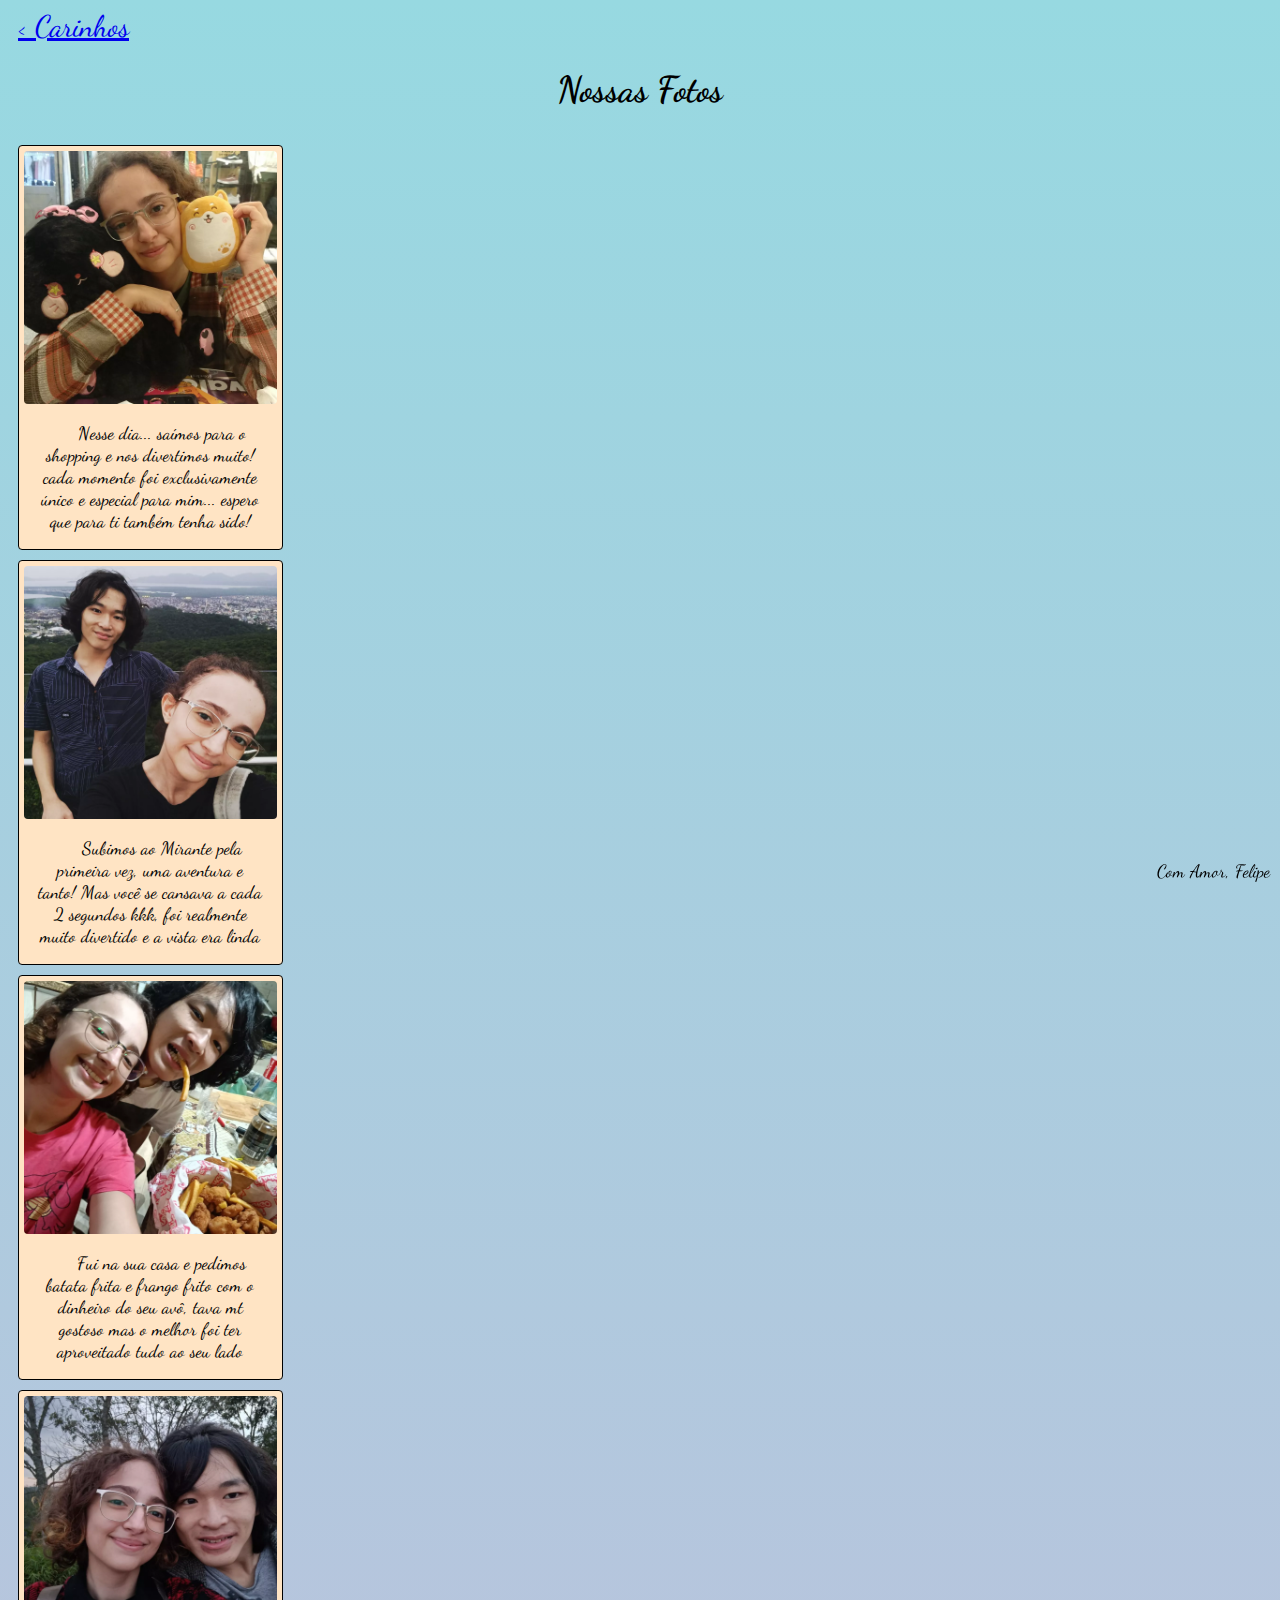
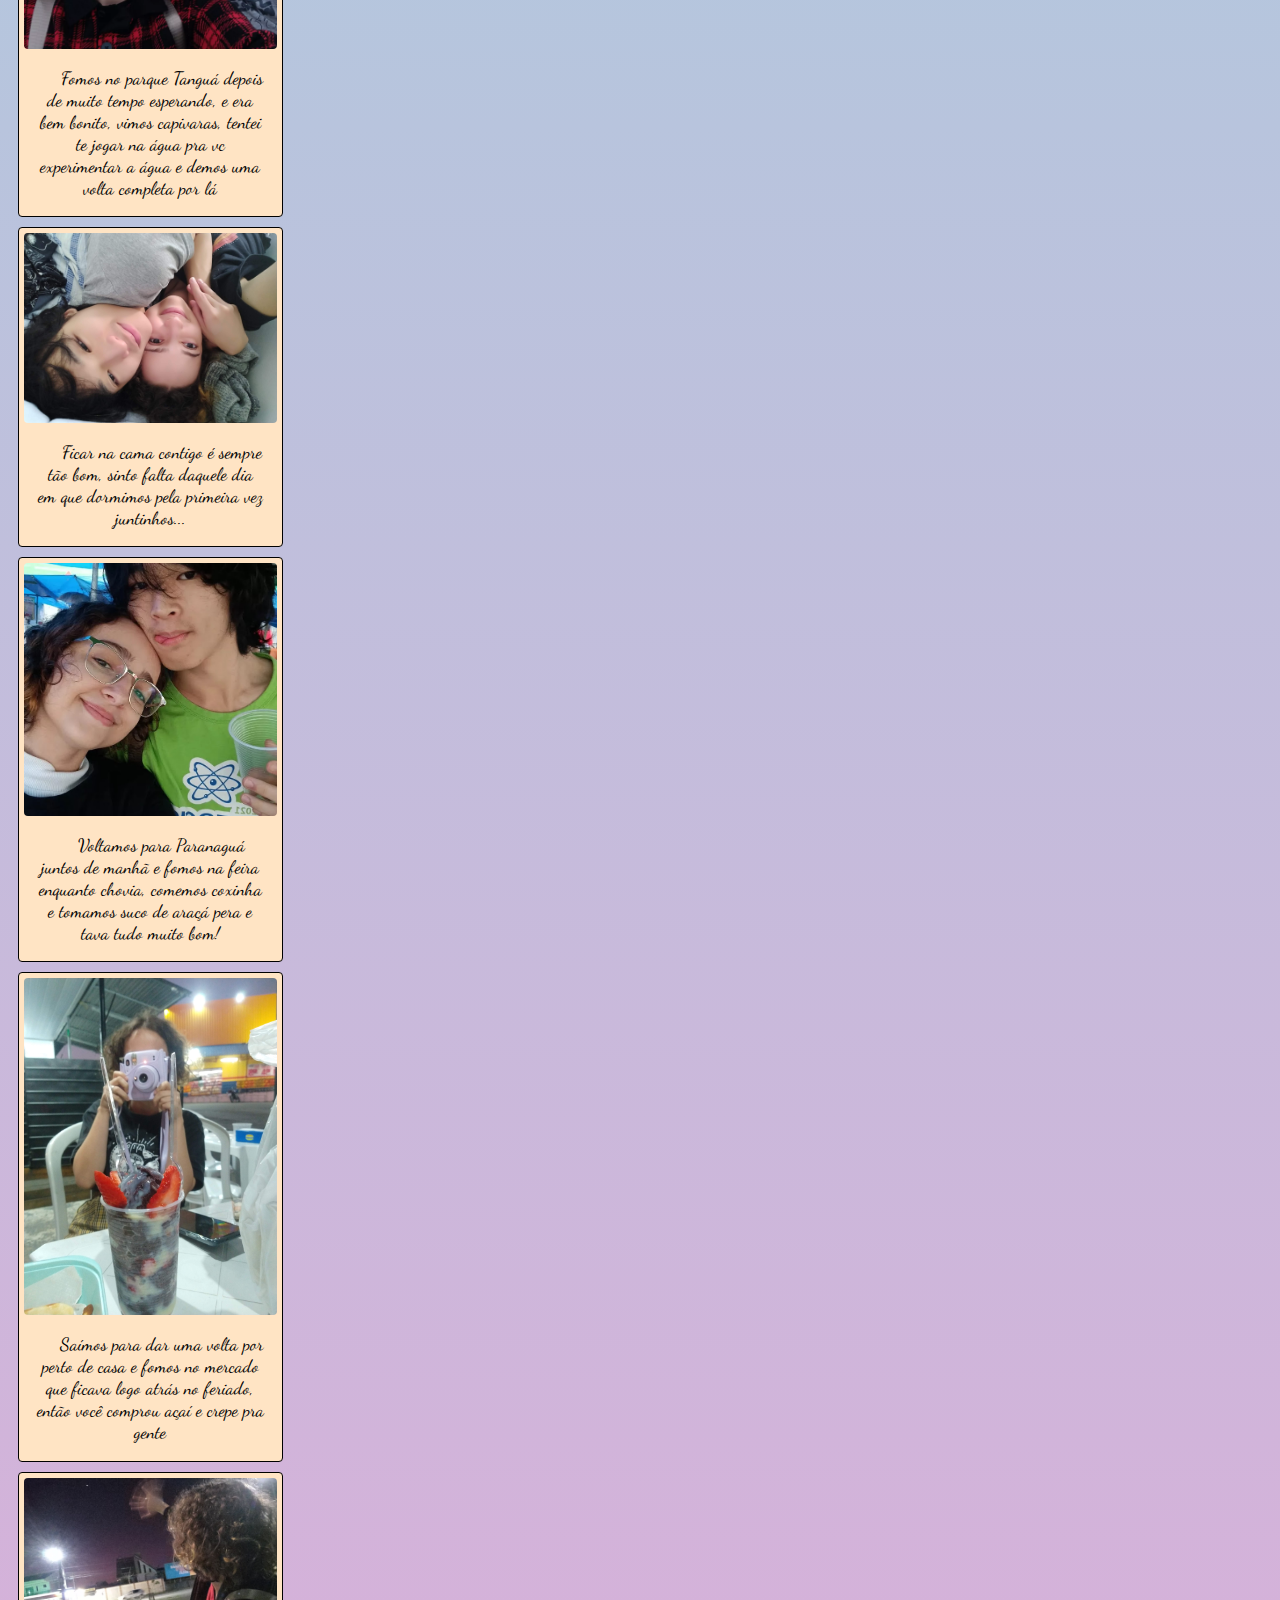
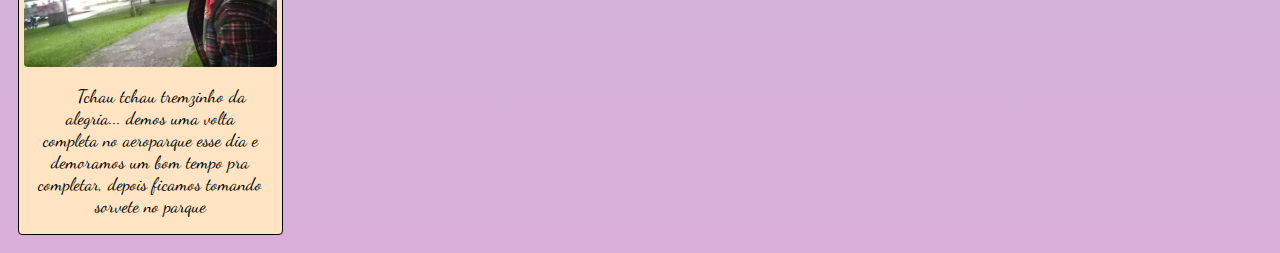
<file: galeria.html>
<!DOCTYPE html>
<html lang="en">
<head>
    <meta charset="UTF-8">
    <meta name="viewport" content="width=device-width, initial-scale=1.0">
    <title>Galeria</title>
    <link rel="stylesheet" href="resources/css/style.css">
    <link rel="stylesheet" href="resources/css/additionalStyles.css">
    <link rel="shortcut icon" type="image/x-icon" href="resources/images/coracao.png"/>
    <link rel="preconnect" href="https://fonts.googleapis.com">
    <link rel="preconnect" href="https://fonts.gstatic.com" crossorigin>
    <link href="https://fonts.googleapis.com/css2?family=Dancing+Script&display=swap" rel="stylesheet">
    <!-- <link rel="stylesheet" href="https://cdn.jsdelivr.net/npm/bootstrap@3.4.1/dist/css/bootstrap.min.css" integrity="sha384-HSMxcRTRxnN+Bdg0JdbxYKrThecOKuH5zCYotlSAcp1+c8xmyTe9GYg1l9a69psu" crossorigin="anonymous">
    <link rel="stylesheet" href="https://cdn.jsdelivr.net/npm/bootstrap@3.4.1/dist/css/bootstrap-theme.min.css" integrity="sha384-6pzBo3FDv/PJ8r2KRkGHifhEocL+1X2rVCTTkUfGk7/0pbek5mMa1upzvWbrUbOZ" crossorigin="anonymous"> -->
</head>
<body class="gradient">
    <a id="return" href="index.html">&lt Carinhos</a>
    <h1 class="center">Nossas Fotos</h1>
    <div class="content center">
        <div class="col">
            <div class="row">
                <div class="card">
                    <img class="main-image" id="hover-element" src="resources/images/CutePhoto.png" alt="Main Photo">
                    <p class="description">Nesse dia... saímos para o shopping e nos divertimos muito! cada momento foi exclusivamente único e especial para mim... espero que para ti também tenha sido!</p>
                </div>
                <div class="card">
                    <img class="main-image" id="hover-element" src="resources/images/image1.png" alt="Main Photo">
                    <p class="description">Subimos ao Mirante pela primeira vez, uma aventura e tanto! Mas você se cansava a cada 2 segundos kkk, foi realmente muito divertido e a vista era linda</p>
                </div>
                <div class="card">
                    <img class="main-image" id="hover-element" src="resources/images/image2.png" alt="Main Photo">
                    <p class="description">Fui na sua casa e pedimos batata frita e frango frito com o dinheiro do seu avô, tava mt gostoso mas o melhor foi ter aproveitado tudo ao seu lado</p>
                </div>
                <div class="card">
                    <img class="main-image" id="hover-element" src="resources/images/image3.png" alt="Main Photo">
                    <p class="description">Fomos no parque Tanguá depois de muito tempo esperando, e era bem bonito, vimos capivaras, tentei te jogar na água pra vc experimentar a água e demos uma volta completa por lá</p>
                </div>
            </div>
            <div class="row">
                <div class="card">
                    <img class="main-image" id="hover-element" src="resources/images/image4.jpg" alt="Main Photo">
                    <p class="description">Ficar na cama contigo é sempre tão bom, sinto falta daquele dia em que dormimos pela primeira vez juntinhos...</p>
                </div>
                <div class="card">
                    <img class="main-image" id="hover-element" src="resources/images/image5.jpg" alt="Main Photo">
                    <p class="description">Voltamos para Paranaguá juntos de manhã e fomos na feira enquanto chovia, comemos coxinha e tomamos suco de araçá pera e tava tudo muito bom!</p>
                </div>
                <div class="card">
                    <img class="main-image" id="hover-element" src="resources/images/image6.jpg" alt="Main Photo">
                    <p class="description">Saímos para dar uma volta por perto de casa e fomos no mercado que ficava logo atrás no feriado, então você comprou açaí e crepe pra gente</p>
                </div>
                <div class="card">
                    <img class="main-image" id="hover-element" src="resources/images/image7.jpg" alt="Main Photo">
                    <p class="description">Tchau tchau tremzinho da alegria... demos uma volta completa no aeroparque esse dia e demoramos um bom tempo pra completar, depois ficamos tomando sorvete no parque</p>
                </div>
            </div>
        </div>
    </div>
    <div class="footer">
        <p id="footer-text">Com Amor, Felipe</p>
    </div>
</body>
</html>
</file>
<file: resources/css/style.css>
body{
    font-family: 'Dancing Script', cursive;
    font-size: 18px;
}

.main-image{
    width: 100%;
    border-radius: 4px;
}

.center{
    display: flex;
    justify-content: center;
}

.description{
    text-indent: 10%;
}

.card{
    width: 20%;
    height: 20%;
    padding: 5px;
    border: 5px;
    border-width: 1px;
    border-style:solid;
    border-radius: 4px;
    background-color:bisque;
}

.gradient{
    background-color: #D9AFD9;
    background-image: linear-gradient(0deg, #D9AFD9 0%, #97D9E1 100%);
    background-repeat: no-repeat;     
}

.main-image:hover{
    box-shadow: gray 10px 13px 10px 8px;
    transform: scale(1.5);
    transition: 0.5s;
}

.main-image:hover{}

.holder{
    margin: 10%;
}

#hidden-1{
    position: fixed;
    top: 50%;
}

#hidden-2{
    position: fixed;
    right: 10%;
    top: 50%;
}

#hidden-3{
    position: fixed;
    left: 43%;
}

.footer{
    display: flex;
    position: fixed;
    bottom: 0px;
    right: 10px;
}
</file>
<file: resources/css/additionalStyles.css>
.content{
    display: flex;
    width: 100%;

}

.card{
    margin: 10px;
}

.description{
    margin: 5%;
    text-align: center;
}

#return{
    font-size: 30px;
    margin: 10px;
}
</file>
